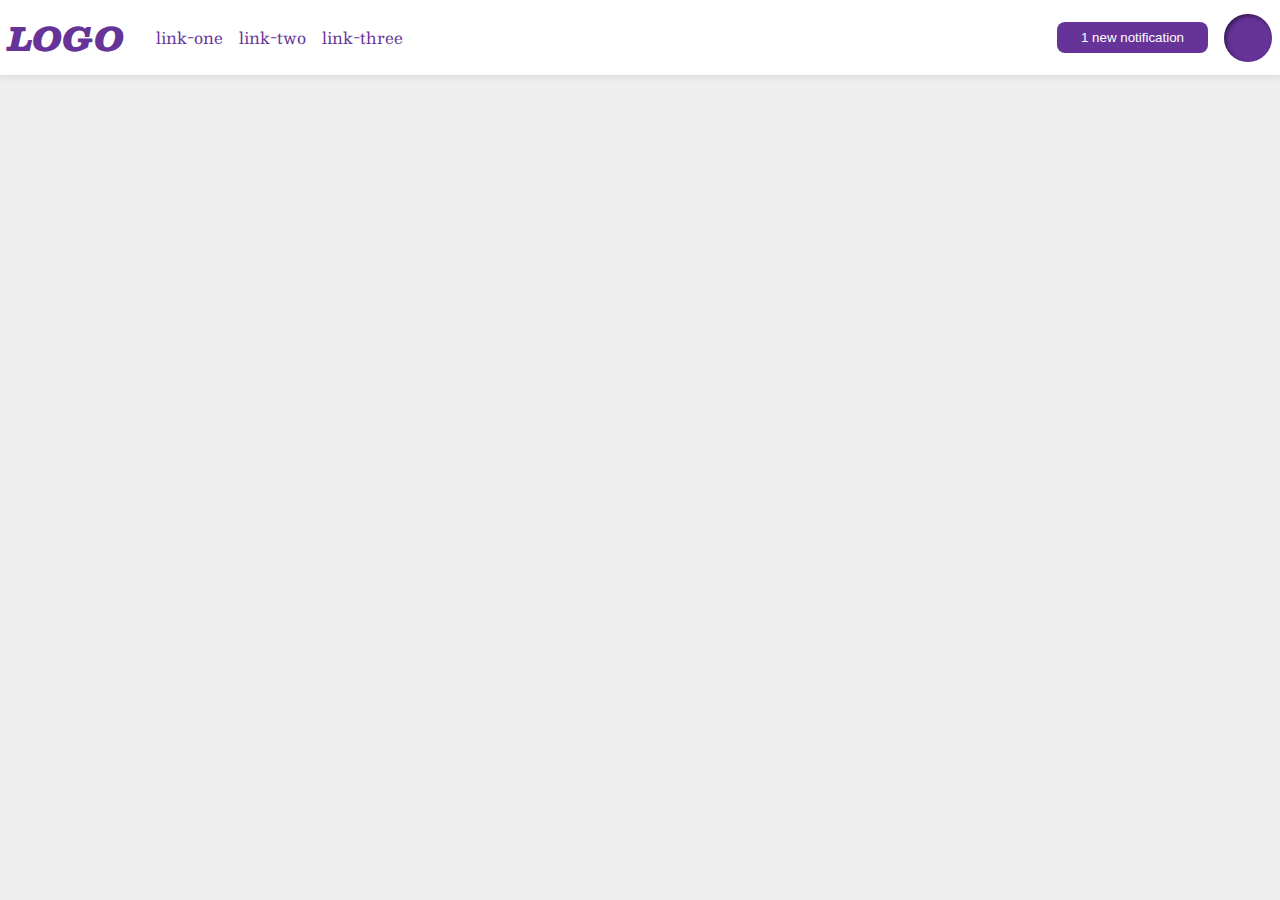
<file: flex/03-flex-header-2/index.html>
<!DOCTYPE html>
<html lang="en">
<head>
  <meta charset="UTF-8">
  <meta http-equiv="X-UA-Compatible" content="IE=edge">
  <meta name="viewport" content="width=device-width, initial-scale=1.0">
  <title>Flex Header 2</title>
  <link rel="stylesheet" href="style.css">
</head>
<body>
  <div class="header">
    <div class="leftside">
      <div class="logo">
        LOGO
      </div>
      <ul class="links">
        <li><a href="google.com">link-one</a></li>
        <li><a href="google.com">link-two</a></li>
        <li><a href="google.com">link-three</a></li>
      </ul>
  </div>
    <div class="rightside">
      <button class="notifications">
        1 new notification
      </button>
      <div class="profile-image"></div>
    </div>
  </div>
</body>
</html>
</file>
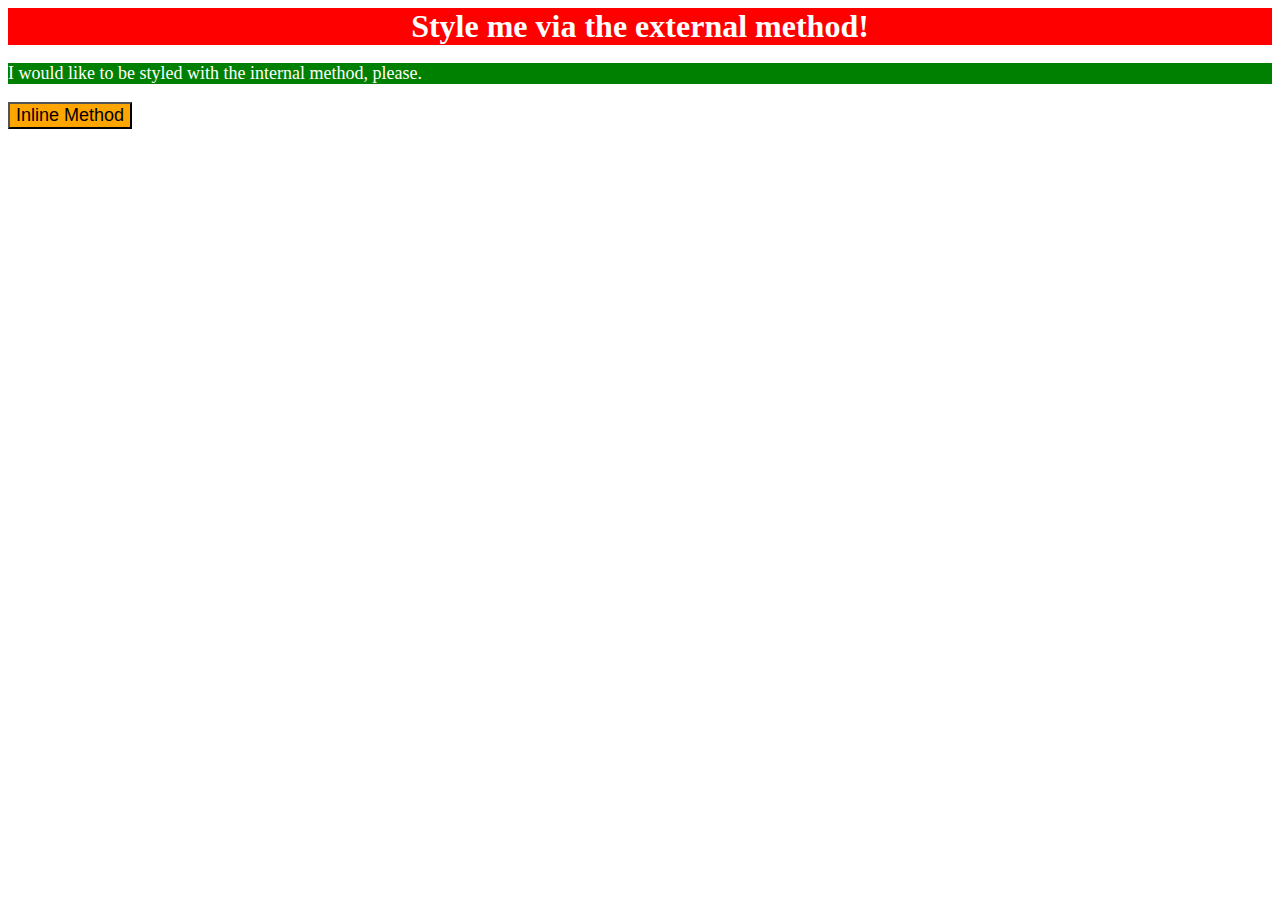
<file: foundations/01-css-methods/index.html>
<!DOCTYPE html>
<html lang="en">
<head>
  <meta charset="UTF-8">
  <meta http-equiv="X-UA-Compatible" content="IE=edge">
  <meta name="viewport" content="width=device-width, initial-scale=1.0">
  <title>Methods for Adding CSS</title>
</head>
  <link rel="stylesheet" href="style.css">
  <style>
    p {
    background-color: green;
    color: white;
    font-size: 18px;
    }
  </style>
<body>
  <div>Style me via the external method!</div>
  <p>I would like to be styled with the internal method, please.</p>
  <button style="background-color: orange; font-size: 18px">Inline Method</button>
</body>
</html>
</file>
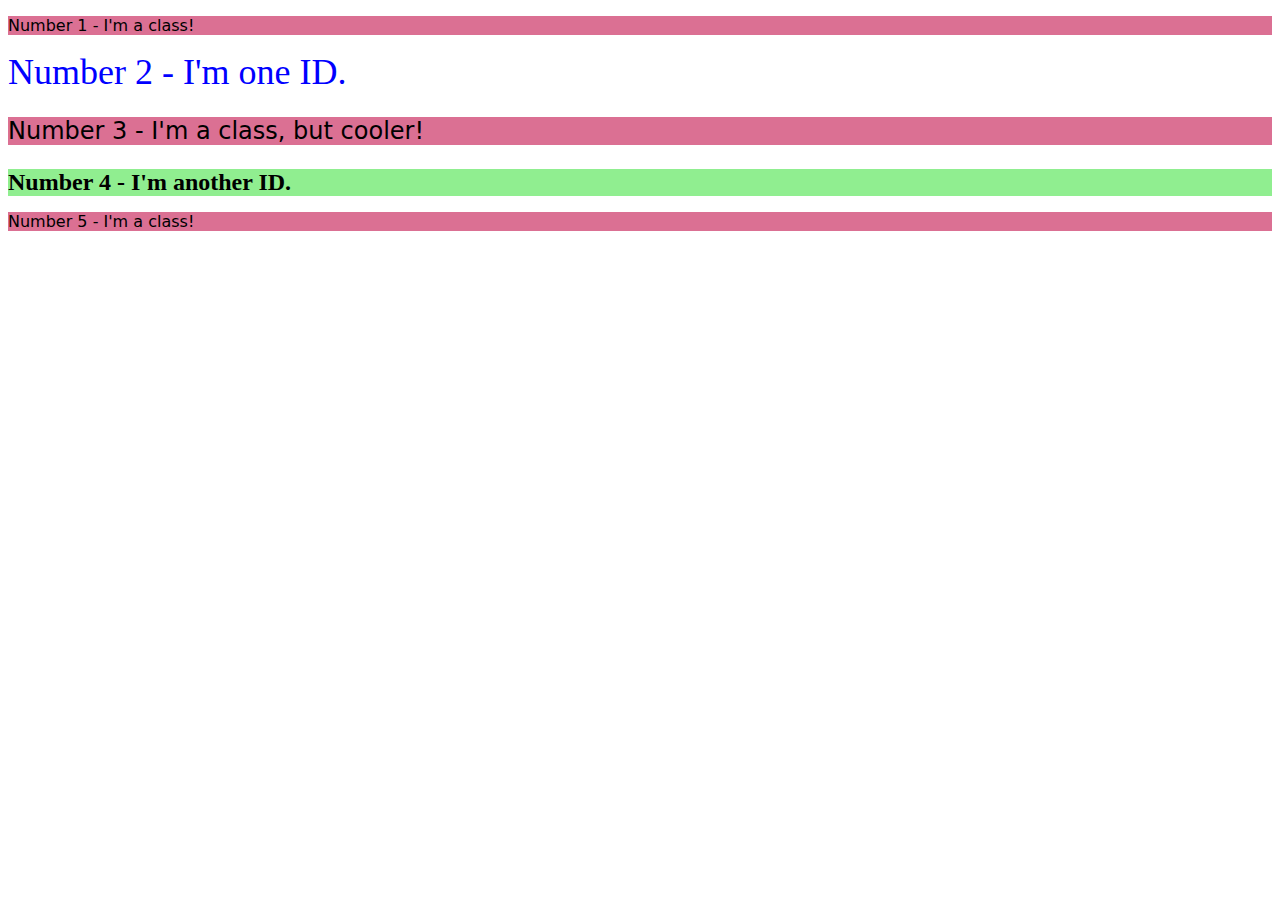
<file: foundations/02-class-id-selectors/index.html>
<!DOCTYPE html>
<html lang="en">
<head>
  <meta charset="UTF-8">
  <meta http-equiv="X-UA-Compatible" content="IE=edge">
  <meta name="viewport" content="width=device-width, initial-scale=1.0">
  <title>Class and ID Selectors</title>
  <link rel="stylesheet" href="style.css">
</head>
<body>
  <p class="odd">Number 1 - I'm a class!</p>
  <div id="second">Number 2 - I'm one ID.</div>
  <p class="odd" id="third">Number 3 - I'm a class, but cooler!</p>
  <div id="fourth">Number 4 - I'm another ID.</div>
  <p class="odd">Number 5 - I'm a class!</p>
</body>
</html>
</file>
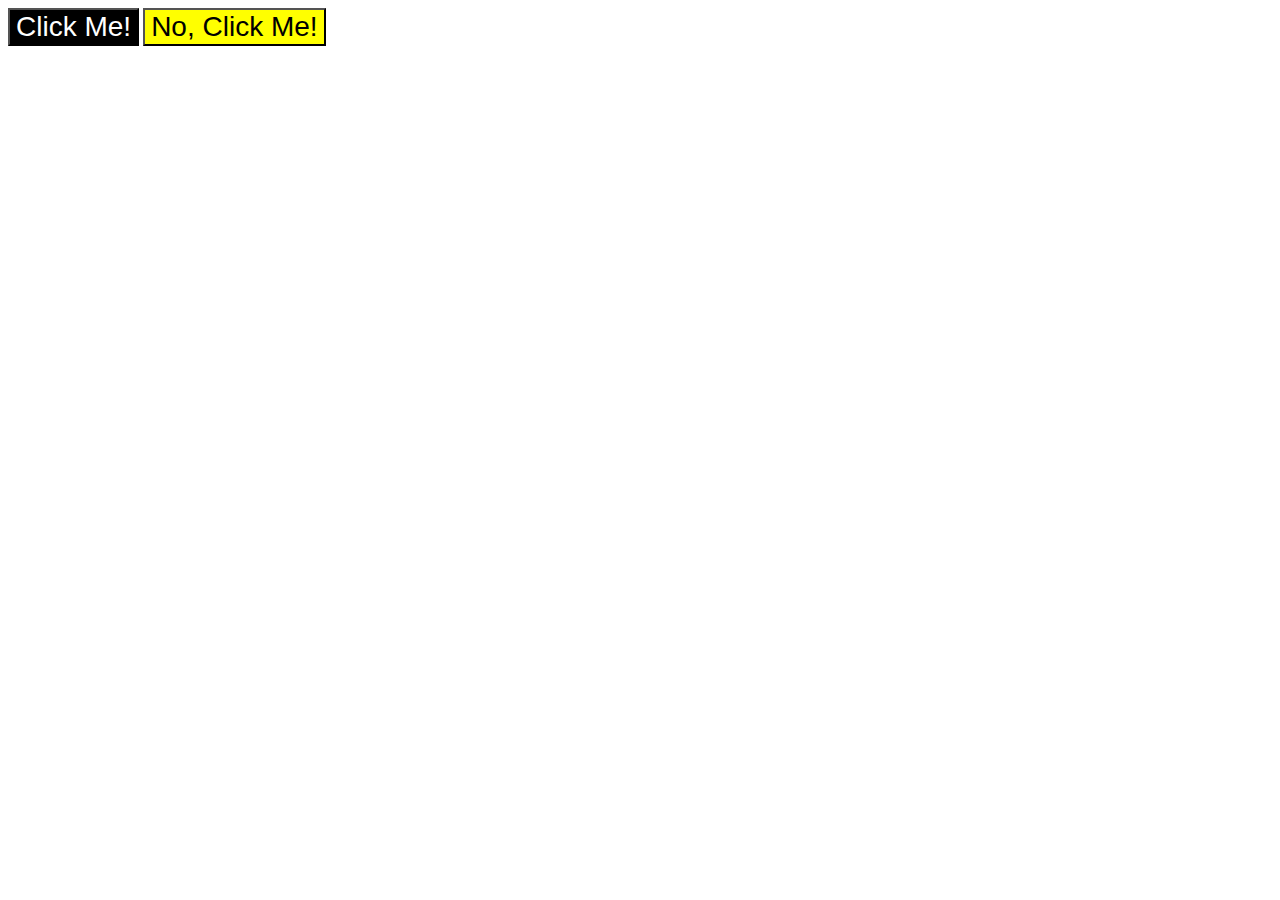
<file: foundations/03-grouping-selectors/index.html>
<!DOCTYPE html>
<html lang="en">
<head>
  <meta charset="UTF-8">
  <meta http-equiv="X-UA-Compatible" content="IE=edge">
  <meta name="viewport" content="width=device-width, initial-scale=1.0">
  <title>Grouping Selectors</title>
  <link rel="stylesheet" href="style.css">
</head>
<body>
  <button class="one">Click Me!</button>
  <button class="two">No, Click Me!</button>
</body>
</html>
</file>
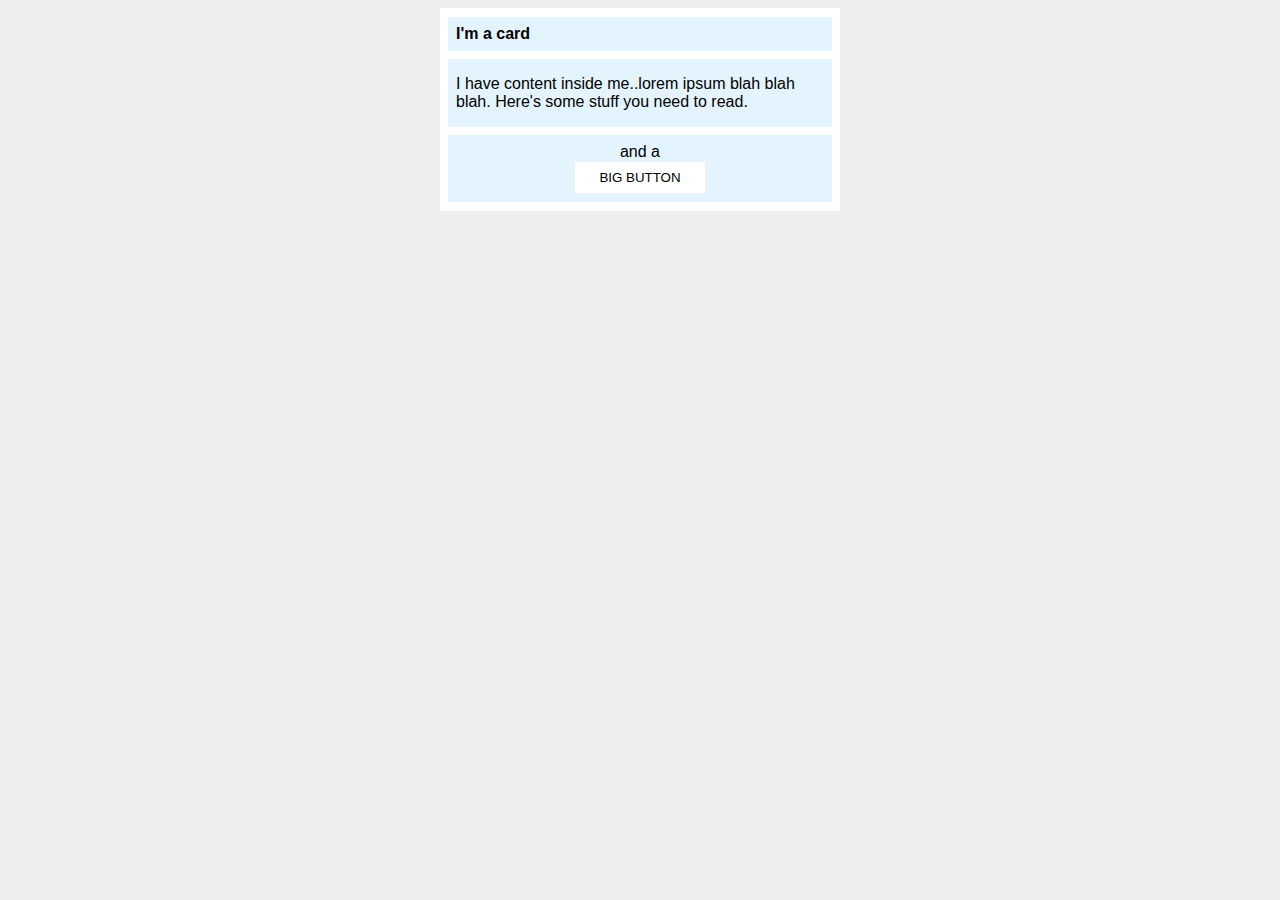
<file: margin-and-padding/margin-and-padding-2/index.html>
<!DOCTYPE html>
<html lang="en">
<head>
  <meta charset="UTF-8">
  <meta http-equiv="X-UA-Compatible" content="IE=edge">
  <meta name="viewport" content="width=device-width, initial-scale=1.0">
  <title>Margin and Padding exercise 2</title>
  <link rel="stylesheet" href="style.css">
</head>
<body>
  <div class="card">
    <h1 class="title">I'm a card</h1>
    <div class="content">I have content inside me..lorem ipsum blah blah blah. Here's some stuff you need to read.</div>
    <div class="button-container">and a<p><button>BIG BUTTON</button></p></div>
  </div>
</body>
</html>
</file>
<file: flex/03-flex-header-2/style.css>
/* this is some magical font-importing.  
you'll learn about it later. */
@import url('https://fonts.googleapis.com/css2?family=Besley:ital,wght@0,400;1,900&display=swap');

body {
  margin: 0;
  background: #eee;
  font-family: Besley, serif;
}

.header {
  background: white;
  border-bottom: 1px solid #ddd;
  box-shadow: 0 0 8px rgba(0,0,0,.1);
  display: flex;
  flex-direction: row;
  justify-content: space-between;
  align-items: center;
  padding: 8px;
}

.profile-image {
  background: rebeccapurple;
  box-shadow: inset 2px 2px 4px rgba(0,0,0,.5);
  border-radius: 50%;
  width: 48px;
  height:  48px;
}

.logo {
  color: rebeccapurple;
  font-size: 32px;
  font-weight: 900;
  font-style: italic;
}

button {
  border: none;
  border-radius: 8px;
  background: rebeccapurple;
  color: white;
  padding: 8px 24px;
  align-self: auto;
}

.leftside, .rightside {
  display: flex;
  align-items: center;
  gap: 16px;
}

a {
  /* this removes the line under our links */
  text-decoration: none;
  color: rebeccapurple;
}

ul {
  list-style-type: none;
  display: flex;
  gap: 16px;
  margin: 16px;
  padding: 0;
  align-items: center;
}
</file>
<file: foundations/01-css-methods/style.css>
/* stylesheet for index.html */

div {
    background-color: red;
    color: white;
    font-size: 32px;
    text-align: center;
    font-weight: bold;
}
</file>
<file: foundations/02-class-id-selectors/style.css>
.odd {
    background-color: palevioletred;
    font-family: "Verdana", "DejaVu Sans", sans-serif;
}
#second {
    color: blue;
    font-size: 36px;
}
#third {
    font-size: 24px;
}
#fourth {
    background-color: lightgreen;
    font-size: 24px;
    font-weight: bold;
}
</file>
<file: foundations/03-grouping-selectors/style.css>
.one,
.two {
    font-size: 28px;
    font-family: "Helvetica", "Times New Roman", sans-serif;
}
.one {
    background-color: black;
    color: white;
}
.two {
    background: yellow;
}
</file>
<file: margin-and-padding/margin-and-padding-2/style.css>
body {
  background: #eee;
  font-family: sans-serif;
}

.card {
  width: 400px;
  background: #fff;
  margin: 8px auto;
  padding-top: 1px;
  padding-bottom: 1px;
}

.title {
  background: #e3f4ff;
  font-size: 16px;
  padding: 8px;
  margin: 8px;
}

.content {
  background: #e3f4ff;
  margin: 8px;
  padding-top: 16px;
  padding-bottom: 16px;
  padding-right: 8px;
  padding-left: 8px;
}

.button-container {
  background: #e3f4ff;
  margin: 8px;
  text-align: center;
  padding: 8px;
}

button {
  background: white;
  border: 1px solid #eee;
  padding-right: 24px;
  padding-left: 24px;
  padding-top: 8px;
  padding-bottom: 8px;
}
p {
  margin: 0px;
}
</file>
